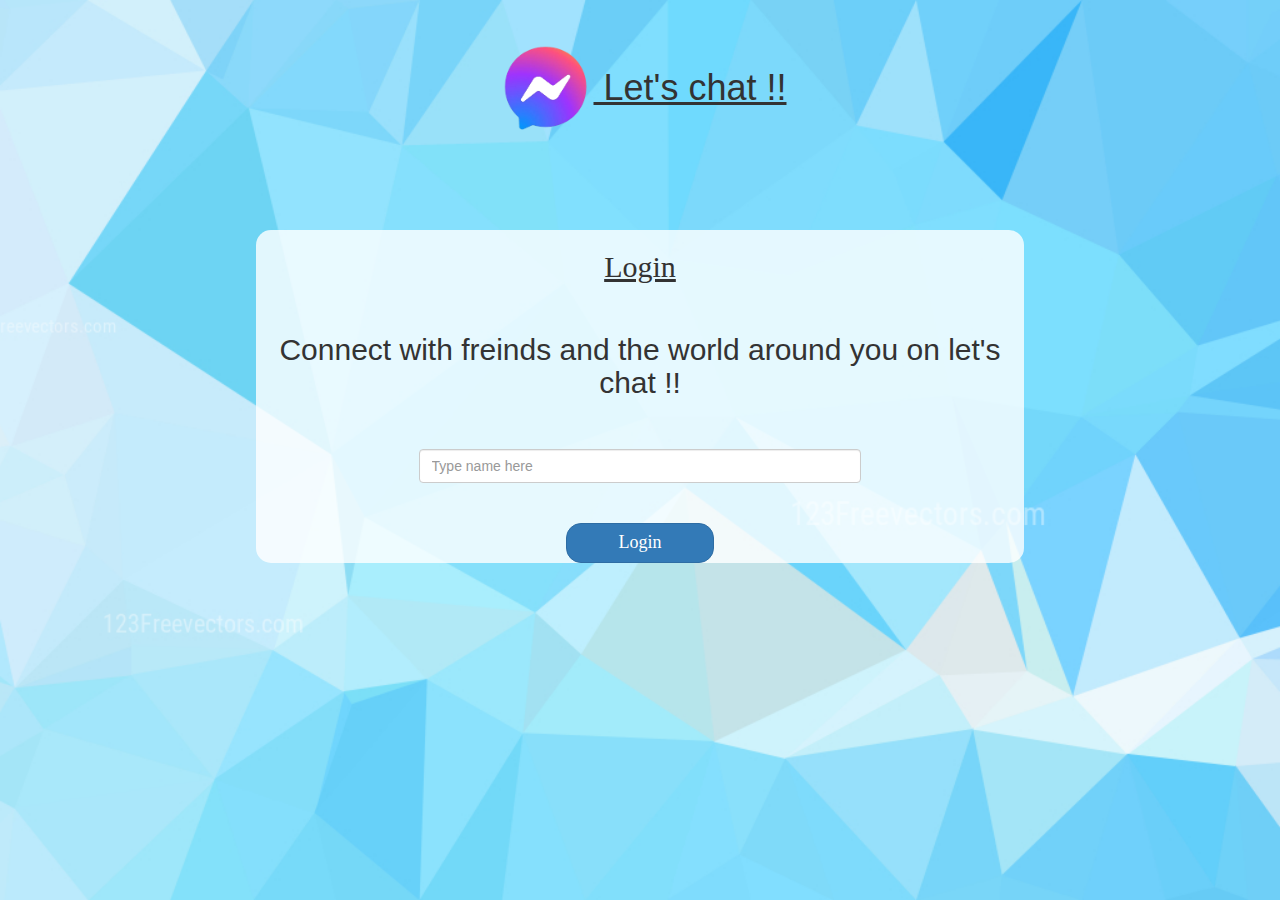
<file: index.html>
<!DOCTYPE html>
    <head>
        <title>Let's chat </title>
        
        <meta charset="utf-8">
        <meta name="viewport" content="width=device-width, initial-scale=1">
        <link rel="stylesheet" href="https://maxcdn.bootstrapcdn.com/bootstrap/3.4.1/css/bootstrap.min.css">
        <script src="https://ajax.googleapis.com/ajax/libs/jquery/3.5.1/jquery.min.js"></script>
        <script src="https://maxcdn.bootstrapcdn.com/bootstrap/3.4.1/js/bootstrap.min.js"></script>
        <link rel="stylesheet" type="text/css" href="style.css">
        
      

    </head>
    <body id="bg">
        <br>
        <center>
       <h1><u> <img src="chat-icon.png" id="messanger" style="height: 100px; width: 100px;"> Let's chat !!</u></h1>
            <br>
            <br>
            <br>
            <br>
            <div  class="container" id="login_div">
               
                <h2 style="font-family:'sofia'"><u>Login</u></h2>
                <br>
                <h2>Connect with freinds and the world around you on let's chat !!</h2>
                <br>
                <br>
                <input type="text" class="form-control" placeholder="Type name here" id="login_input" style="width: 60%;">
                <br>
                <br>
                <button class="btn btn-primary" id="login_button" onclick="adduser()" style="font-family: 'sofia'; height: 40px; width: 20%; font-size: large;">Login</button>
				
            </div>
            <script src="kwitter.js"></script>
    </body>
</center>
</html>
</file>
<file: style.css>
html, body
{
  height: 100%;
  margin: 0;
}
body
{
background-image:url(okk.jpg);
background-position: center;
background-size: cover;
}

.header
{
	color: rgb(255, 255, 255);font-family: 'Yeon Sung';font-size: 45px;letter-spacing: 10px;margin-top: 80px;
}
.header img
{
	width: 80px;margin-left: -15px;
}


#login_div
{
	background: rgba(255, 255, 255, 0.8);float: none;border-radius: 15px;
	width: 60%;
	height: 50%;
}

.logo
{
	width: 80px;margin-top: 30px;border-radius: 40px;
}

#login_button
{
	width: 80%;border-radius: 15px;
}

.room_name
{
	cursor: pointer;
	font-size: 20px;
}


#logout
{
	font-size: 20px; float: right;
}


#output
{
	padding: 10px; width:80%;background: rgba(255,255,255,0.8);border-radius: 15px;
}

.input_div_room_page
{
	width: 80%;
}

.input_div label
{
	color: white;font-size: 20px;
}


.input_div_message_page
{
	position: fixed;bottom: 0px;width: 100%;background: rgba(255,255,255,0.8);
}
.input_div_message_page label
{
	color: black;
}
.input_div_message_page #msg
{
	width: 80%;
}
.input_div_message_page button
{
	margin-top: 15px;
	width: 50%; 
}
.color_white
{
	color: white
}

.user_tick
{
	width:20px;
}
.message_h4
{
	padding-left:5px;color:grey;
}
</file>
